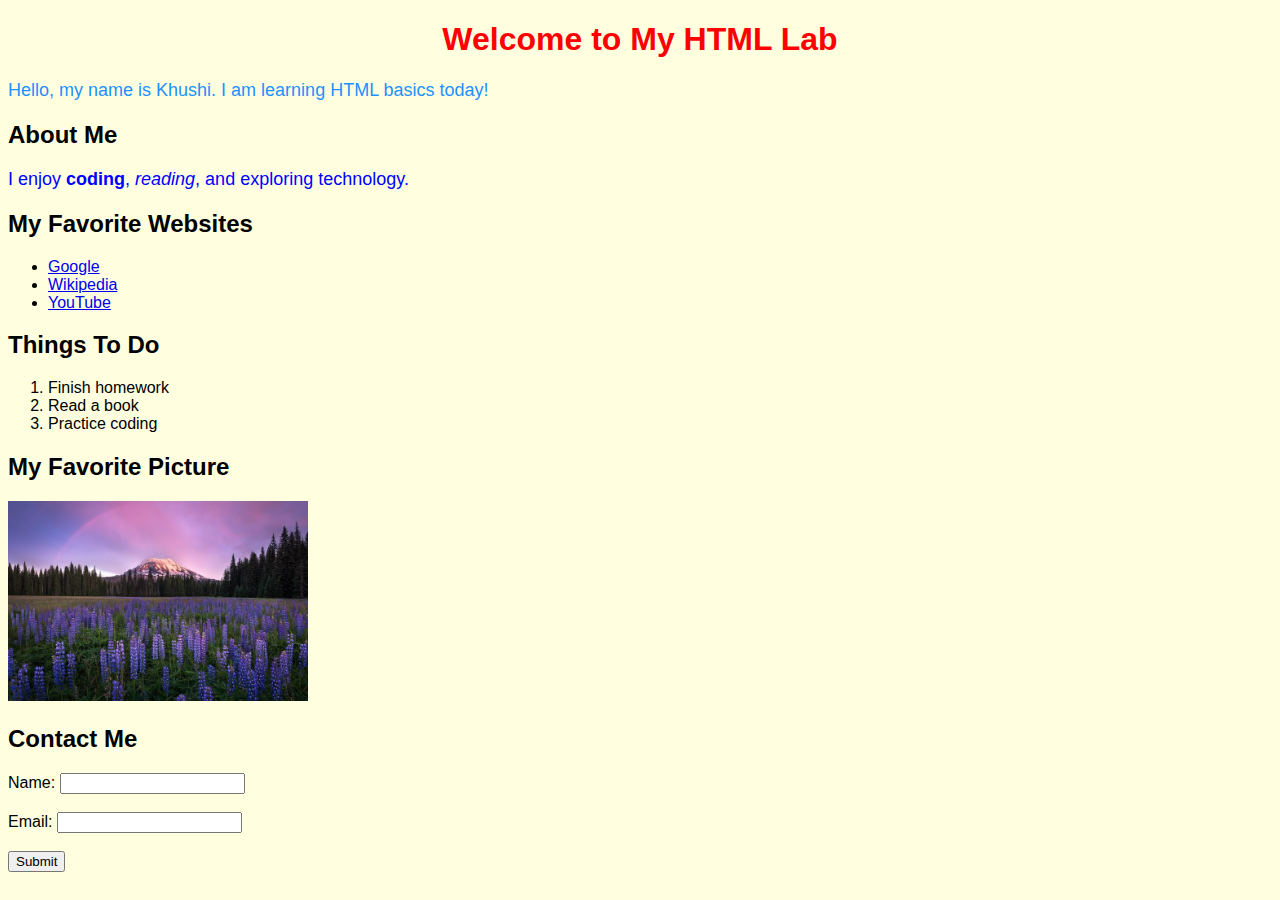
<file: index.html>
<!DOCTYPE html> 
 <html lang="en"></html>
  <head>
     <title>My HTML Lab</title>
     <link rel="stylesheet" href="mystyle.css">
     </head>
      <body> 
        <h1>Welcome to My HTML Lab</h1>
         
          <p style="color:DodgerBlue;">Hello, my name is Khushi. I am learning HTML basics today!</p>
           <h2>About Me</h2> 
           <p>I enjoy <strong>coding</strong>, <em>reading</em>, and exploring technology.</p> 
          
            <h2>My Favorite Websites</h2>
             <ul> <li><a href="https://www.google.com" target="_blank">Google</a></li>
                 <li><a href="https://www.wikipedia.org" target="_blank">Wikipedia</a></li>
                  <li><a href="https://www.youtube.com" target="_blank">YouTube</a></li>
                 </ul> <h2>Things To Do</h2> <ol> <li>Finish homework</li>
                     <li>Read a book</li> <li>Practice coding</li> </ol>
                    <h2>My Favorite Picture</h2> 
                       <img src="mypic.jpeg" alt="Sample Image" width="300" height="200"> 
                      <h2>Contact Me</h2> 
                        <form> 
                            <label for="name">Name:</label>
                             <input type="text" id="name" name="name"><br><br> <label for="email">Email:</label> 
                             <input type="email" id="email" name="email"><br><br> <button type="submit">Submit</button>
                        </form>
        </body>
</html>
</file>
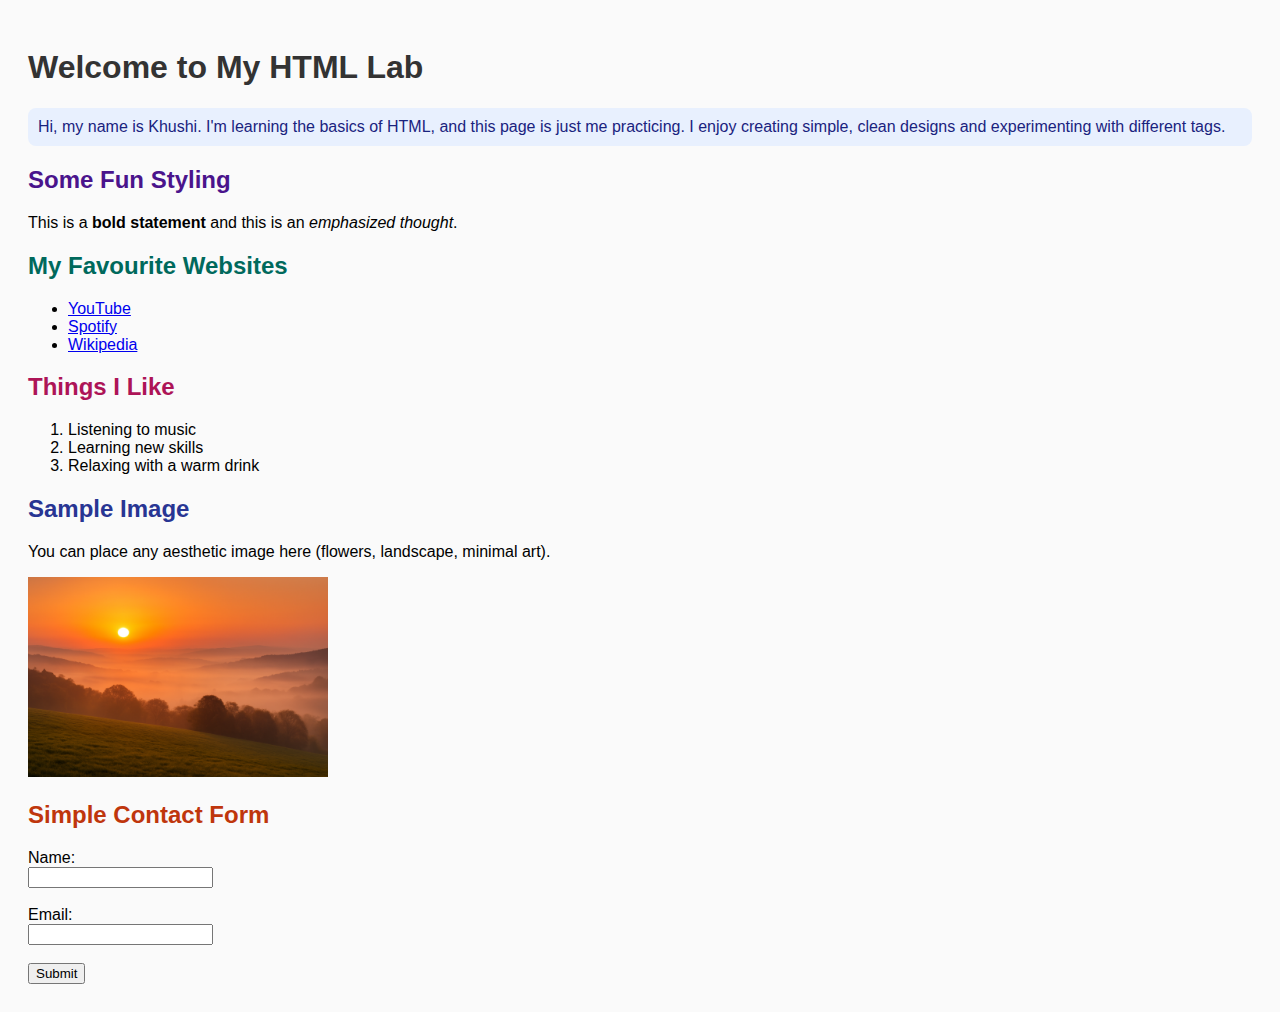
<file: lab3.html>
<!DOCTYPE html>
<html lang="en">
<head>
<meta charset="UTF-8" />
<title>Lab 3 Exercises</title>
</head>
<body style="font-family: Arial, sans-serif; background:#fafafa; padding:20px;">


<!-- Exercise 1 + 2 -->
<h1 style="color:#333;">Welcome to My HTML Lab</h1>
<p style="background:#e8f0fe; padding:10px; border-radius:8px; color:#1a237e;">
Hi, my name is Khushi. I'm learning the basics of HTML, and this page is just me practicing.
I enjoy creating simple, clean designs and experimenting with different tags.
</p>


<h2 style="color:#4a148c;">Some Fun Styling</h2>
<p>
This is a <strong>bold statement</strong> and this is an <em>emphasized thought</em>.
</p>


<!-- Exercise 3 -->
<h2 style="color:#00695c;">My Favourite Websites</h2>
<ul>
<li><a href="https://www.youtube.com" target="_blank">YouTube</a></li>
<li><a href="https://www.spotify.com" target="_blank">Spotify</a></li>
<li><a href="https://www.wikipedia.org" target="_blank">Wikipedia</a></li>
</ul>


<h2 style="color:#ad1457;">Things I Like</h2>
<ol>
<li>Listening to music</li>
<li>Learning new skills</li>
<li>Relaxing with a warm drink</li>
</ol>


<!-- Exercise 4 -->
<h2 style="color:#283593;">Sample Image</h2>
<p>You can place any aesthetic image here (flowers, landscape, minimal art).</p>
<img src="myimage.png" alt="Aesthetic Image" width="300" />


<!-- Exercise 5 -->
<h2 style="color:#bf360c;">Simple Contact Form</h2>
<form>
<label>Name:</label><br>
<input type="text" name="name" /><br><br>


<label>Email:</label><br>
<input type="email" name="email" /><br><br>


<button type="submit">Submit</button>
</form>


</body>
</html>
</file>
<file: mystyle.css>
/* Apply background color to the whole page */
body {
 background-color: lightyellow;
 font-family: Arial, sans-serif;
}
/* Make all paragraphs blue */
p {
 color: blue;
 font-size: 18px;
}
/* Make the main heading red */
h1 {
 color: red;
 text-align: center;
}
</file>
